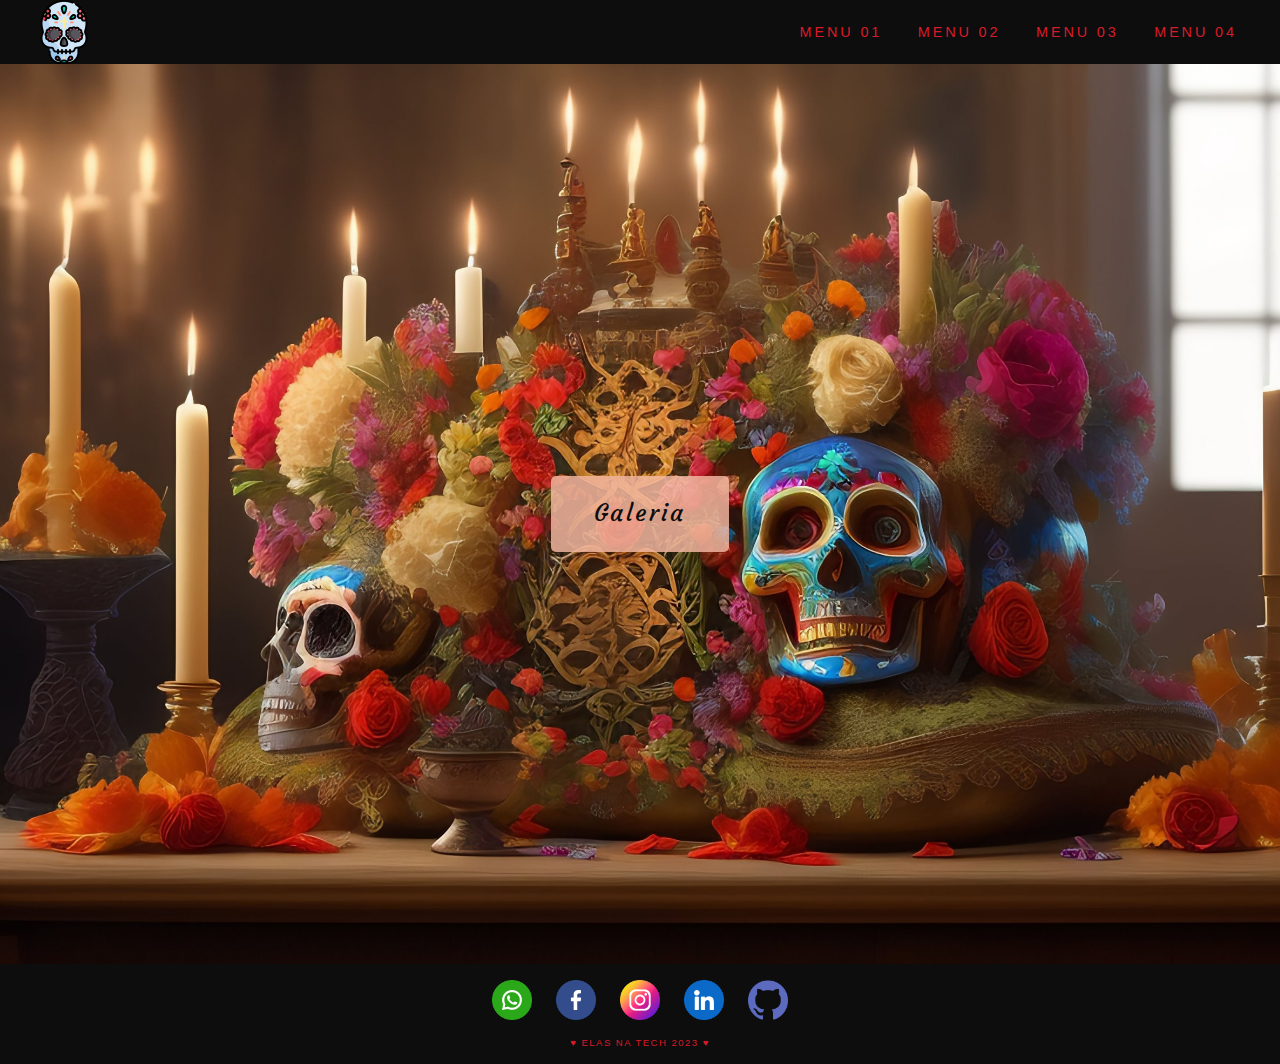
<file: index.html>
<!DOCTYPE html>
<html lang="pt-br">
  <head>
    <meta charset="UTF-8" />
    <meta name="viewport" content="width=device-width, initial-scale=1.0" />
    <title>Projeto 9 ♥ ♥ ♥</title>
    <link rel="shortcut icon" href="imagens/_favicon.ico" type="image/x-icon" />
    <link
      rel="stylesheet"
      href="https://fonts.googleapis.com/css2?family=Material+Symbols+Rounded:opsz,wght,FILL,GRAD@20..48,100..700,0..1,-50..200"
    />
    <link rel="preconnect" href="https://fonts.googleapis.com" />
    <link rel="preconnect" href="https://fonts.gstatic.com" crossorigin />
    <link
      href="https://fonts.googleapis.com/css2?family=Courgette&display=swap"
      rel="stylesheet"
    />
    <link rel="stylesheet" href="estilo.css" />
    <link rel="stylesheet" href="normalize.css" />
  </head>

  <body>
    <header class="header">
      <img src="imagens/logo.png" alt="" class="header_logo" />
      <span id="hamburguer" class="material-symbols-rounded"> menu </span>
      <nav id="itens_menu" class="header_nav">
        <ul>
          <li><a href="#">Menu 01</a></li>
          <li><a href="#">Menu 02</a></li>
          <li><a href="#">Menu 03</a></li>
          <li><a href="#">Menu 04</a></li>
        </ul>
      </nav>
    </header>

    <main>
      <section class="fundo_main">
        <div class="galeria">
          <a href="galeria.html" target="_blank">Galeria</a>
        </div>
      </section>
    </main>

    <footer>
      <div class="logos_footer">
        <div>
          <a href="#">
            <img src="imagens/whatsapp.png" alt="" class="tamanho" />
          </a>
        </div>
        <div>
          <a href="#">
            <img src="imagens/facebook.png" alt="" class="tamanho" />
          </a>
        </div>
        <div>
          <a href="">
            <img src="imagens/instagram.png" alt="" class="tamanho" />
          </a>
        </div>
        <div>
          <a href="">
            <img src="imagens/linkedin.png" alt="" class="tamanho" />
          </a>
        </div>
        <div>
          <a href="">
            <img src="imagens/github.png" alt="" class="tamanho" />
          </a>
        </div>
      </div>
      <p class="texto_footer">♥ Elas na Tech 2023 ♥</p>
    </footer>

    <script>
      var hamburguer = document.getElementById("hamburguer");
      var itensMenu = document.getElementById("itens_menu");

      hamburguer.addEventListener("click", aparecer);

      function aparecer() {
        if (itens_menu.style.display == "block") {
          itensMenu.classList.remove("show");
        } else {
          itensMenu.classList.toggle("show");
        }
      }
    </script>
  </body>
</html>
</file>
<file: estilo.css>
html {
  font-family: sans-serif;
}

.header {
  text-align: center;
  margin: auto;
  background-color: #0d0d0d;
}

.header_logo {
  width: 4em;
  height: auto;
}

#hamburguer {
  background-color: #d91a2a;
  color: #f2f2f2;
  display: block;
  text-align: center;
  padding: 0.3em;
  cursor: pointer;
  font-size: 2em;
}

.header_nav {
  background-color: #0d0d0d;
  display: none;
}

.header_nav.show {
  display: block;
}

ul {
  margin: 0;
}

.header_nav ul {
  list-style-type: none;
  padding: 0;
  text-transform: uppercase;
  letter-spacing: 0.2em;
  font-size: 0.8em;
}

.header_nav a {
  color: #d91a2a;
  text-decoration: none;
  display: block;
  padding: 1em;
}

.header_nav a:hover {
  background-color: color-mix(in srgb, #d91a2a, #ffffff 50%);
  color: #0d0d0d;
}

@media screen and (min-width: 48em) {
  /*768px maior que*/

  #hamburguer {
    display: none;
  }

  .header {
    display: flex;
    justify-content: space-between;
    align-items: center;
    background-color: #0d0d0d;
  }

  .header_logo {
    margin-left: 2em;
  }

  .header_nav {
    display: block;
  }

  .header_nav ul {
    margin-right: 2em;
    font-size: 0.9em;
  }

  .header_nav li {
    display: inline-block;
  }

  .header_nav a {
    border-radius: 5px;
  }

  .header_nav a:hover {
    background-color: #d91a2a;
    color: #f2f2f2;
  }
}

.fundo_main {
  background-image: url(imagens/fundo.jpg);
  background-size: cover;
  background-position: left center;
  background-repeat: no-repeat;
  height: 100vh;
  display: flex;
  align-items: center;
  justify-content: center;
}

div.galeria a {
  text-decoration: none;
  color: #0d0d0d;
  display: inline-block;
  background-color: #f2b6a0d6;
  padding: 1em 1.8em;
  font-size: 1.5em;
  border-radius: 5px;
  letter-spacing: 0.1em;
  font-family: "Courgette", cursive;
}

div.galeria a:hover {
  background-color: #0d0d0dd5;
  color: #f2b6a0;
}

footer {
  background-color: #0d0d0d;
  padding: 1em;
  text-align: center;
}

.logos_footer {
  display: flex;
  flex-direction: column;
  gap: 1em;
}

.tamanho {
  width: 2.5em;
}

.texto_footer {
  font-size: 0.6em;
  text-transform: uppercase;
  letter-spacing: 0.15em;
  margin: 0;
  padding-top: 0.8rem;
  color: #d91a2a;
}

@media screen and (min-width: 48em) {
  /*768px maior que */

  .logos_footer {
    flex-direction: row;
    justify-content: center;
    gap: 1.5em;
  }
}
</file>
